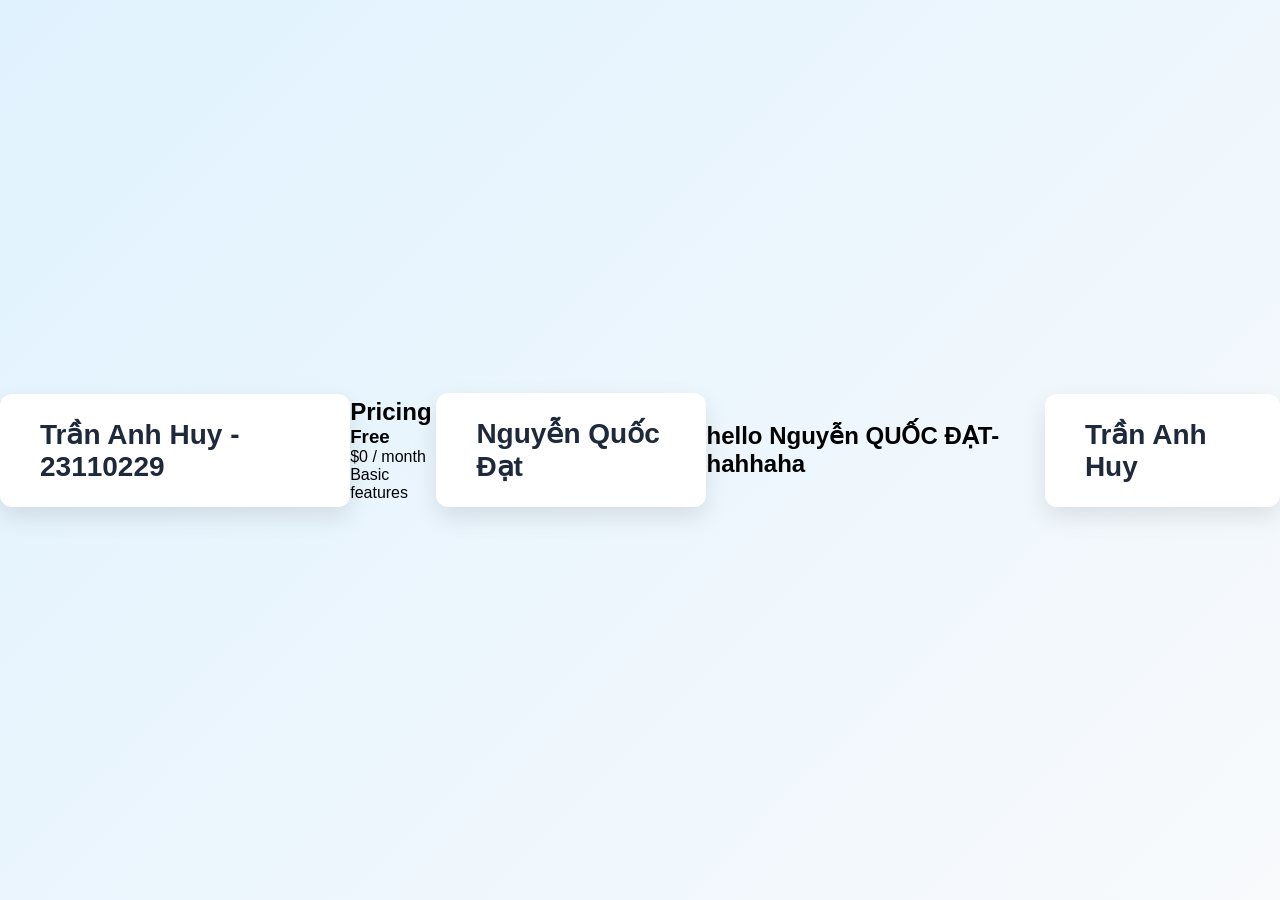
<file: index.html>
<!DOCTYPE html>
<html lang="en">

<head>
    <meta charset="UTF-8">
    <title>Landing Page - Trần Anh Huy - 23110229</title>
    <link rel="stylesheet" href="style.css">
</head>

<body>
    <div id="hero"></div>
    <div id="features"></div>
    <div id="pricing"></div>
    <div id="contact"></div>
    <h2>hello Nguyễn QUỐC ĐẠT- hahhaha</h2>
    <h1>Trần Anh Huy</h1>
    <script>
        function loadSection(id, file) {
            fetch(file)
                .then(res => res.text())
                .then(html => {
                    document.getElementById(id).innerHTML = html;
                });
        }
        loadSection("hero", "sections/hero.html");
        loadSection("features", "sections/features.html");
        loadSection("pricing", "sections/pricing.html");
        loadSection("contact", "sections/contact.html");
    </script>
</body>

</html>
</file>
<file: style.css>
* {
  margin: 0;
  padding: 0;
  box-sizing: border-box;
  font-family: "Segoe UI", Tahoma, sans-serif;
}

body {
  height: 100vh;
  background: linear-gradient(135deg, #e0f2fe, #f8fafc);
  display: flex;
  justify-content: center;
  align-items: center;
}

h1 {
  padding: 24px 40px;
  background: white;
  border-radius: 12px;
  font-size: 28px;
  font-weight: 600;
  color: #1e293b;
  box-shadow: 0 10px 25px rgba(0, 0, 0, 0.1);
  transition: transform 0.3s ease, box-shadow 0.3s ease;
}

h1:hover {
  transform: translateY(-4px);
  box-shadow: 0 15px 35px rgba(0, 0, 0, 0.15);
}
</file>
